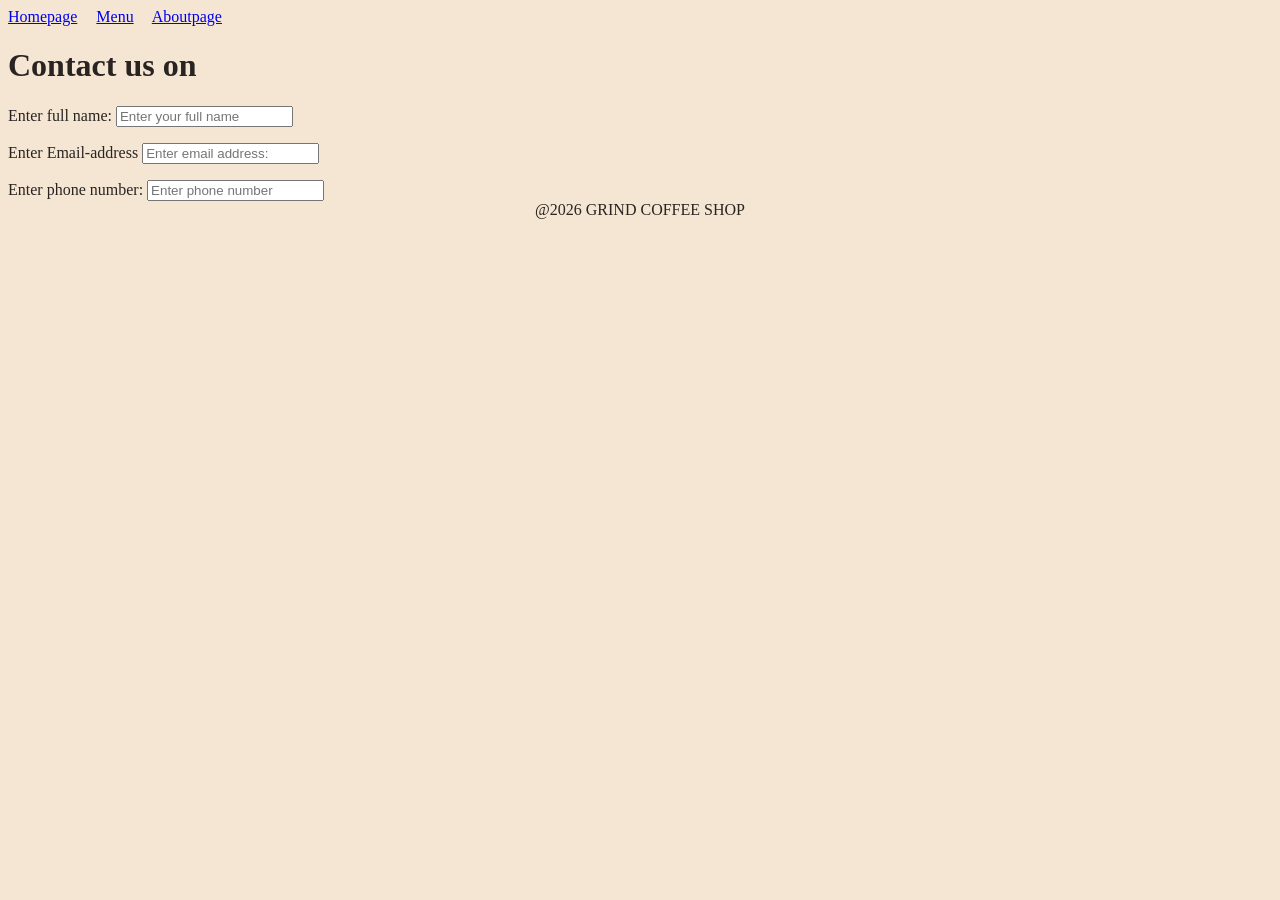
<file: Contact.html>
<!DOCTYPE html>
<html lang="en">
<head>
  <meta charset="UTF-8">
  <meta name="viewport" content="width=device-width, initial-scale=1.0">
  <title>Document</title>
  <link rel="stylesheet" href="Style.css">
</head> 
  <body>
  <header><nav><a href="index.html">Homepage</a>
  <a href="Menu.html">Menu</a>
  <a href="Aboutpage.html">Aboutpage</a>
  </nav>
  </header>
<form>
  <h1>Contact us on</h1>
  <label for="name">Enter full name: </label>
  <input id="name" type="text" placeholder="Enter your full name">
 <p><label for="Email">Enter Email-address</label>
  <input id="Email" type="text" placeholder="Enter email address:"></p>
  <label for="phone no.">Enter phone number:</label> 
  <input id="phone number" type="text" placeholder="Enter phone number"> 
</form>
  <footer>@2026 GRIND COFFEE SHOP</footer>  
</body>
</html>
</file>
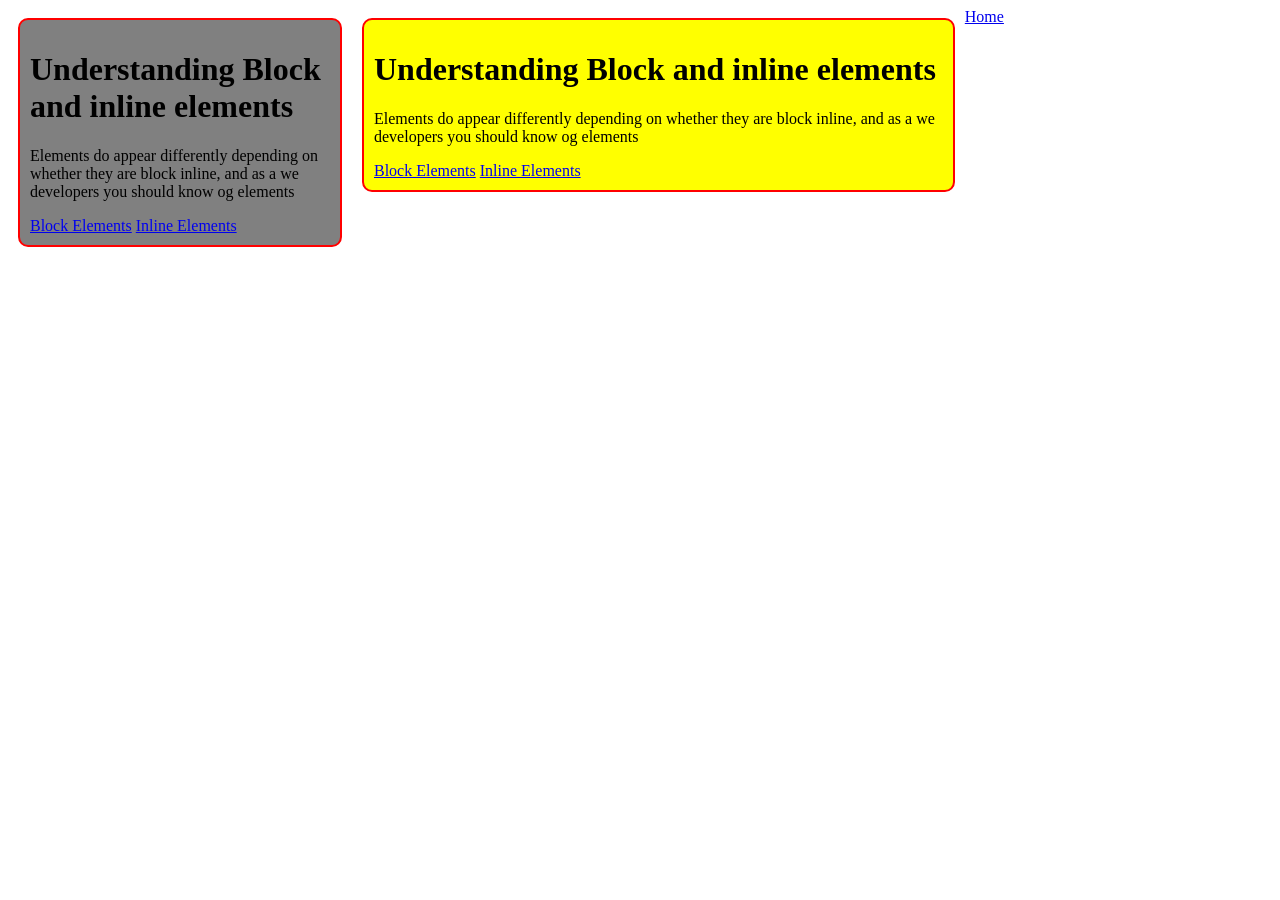
<file: New.html>
<!DOCTYPE html>
<html lang="en">
<head>
  <meta charset="UTF-8">
  <meta name="viewport" content="width=device-width, initial-scale=1.0">
  <title>Document</title>
  <style>
    .div-1{
      width: 300px;
      background-color: grey;
      border-radius: 10px;
      padding: 10px;
      margin: 10px;
      border:2px solid red;
      float: left;

    }
    .div-2{
      width: 45%;
      background-color: yellow;
      border-radius: 10px;
      padding: 10px;
      margin: 10px;
      border:2px solid red;
      float:left;
    }
  </style>
</head>
<body>
  <a href="index.html">Home</a>
  <div class="div-1">
    <h1>Understanding Block and inline elements</h1>
  <p>Elements do appear differently depending on whether they are block inline,
    and as a we developers you should know og elements
  </p>
  <a href="#">Block Elements</a>
  <a href="#">Inline Elements</a>
  </div>
    <div class="div-2">
    <h1>Understanding Block and inline elements</h1>
  <p>Elements do appear differently depending on whether they are block inline,
    and as a we developers you should know og elements
  </p>
  <a href="#">Block Elements</a>
  <a href="#">Inline Elements</a>
    </div>
</body>
</html>
</file>
<file: Style.css>
.box{
  width: 300px;
  height: 90px;
  background-color: light-mocha;
  box-shadow: 10px 10px grey;
  box-align: center;
  text-align: center;
}
body{
    background-color: #F5E6D3;
    color: #292421;
}

h2{
  color: coffee-brown;
  font-family: Georgia;
}
header{
  word-spacing: 15px;
}
.img{
  max-width: 100px;
  height: auto;
  justify-content: center;
}
p{
  font-family: play-fair display;
}
footer{
  text-align: center;
}
h2:hover{
  background-color: lightgreen;
  text-decoration: underline;
  color: caramel;
}
</file>
